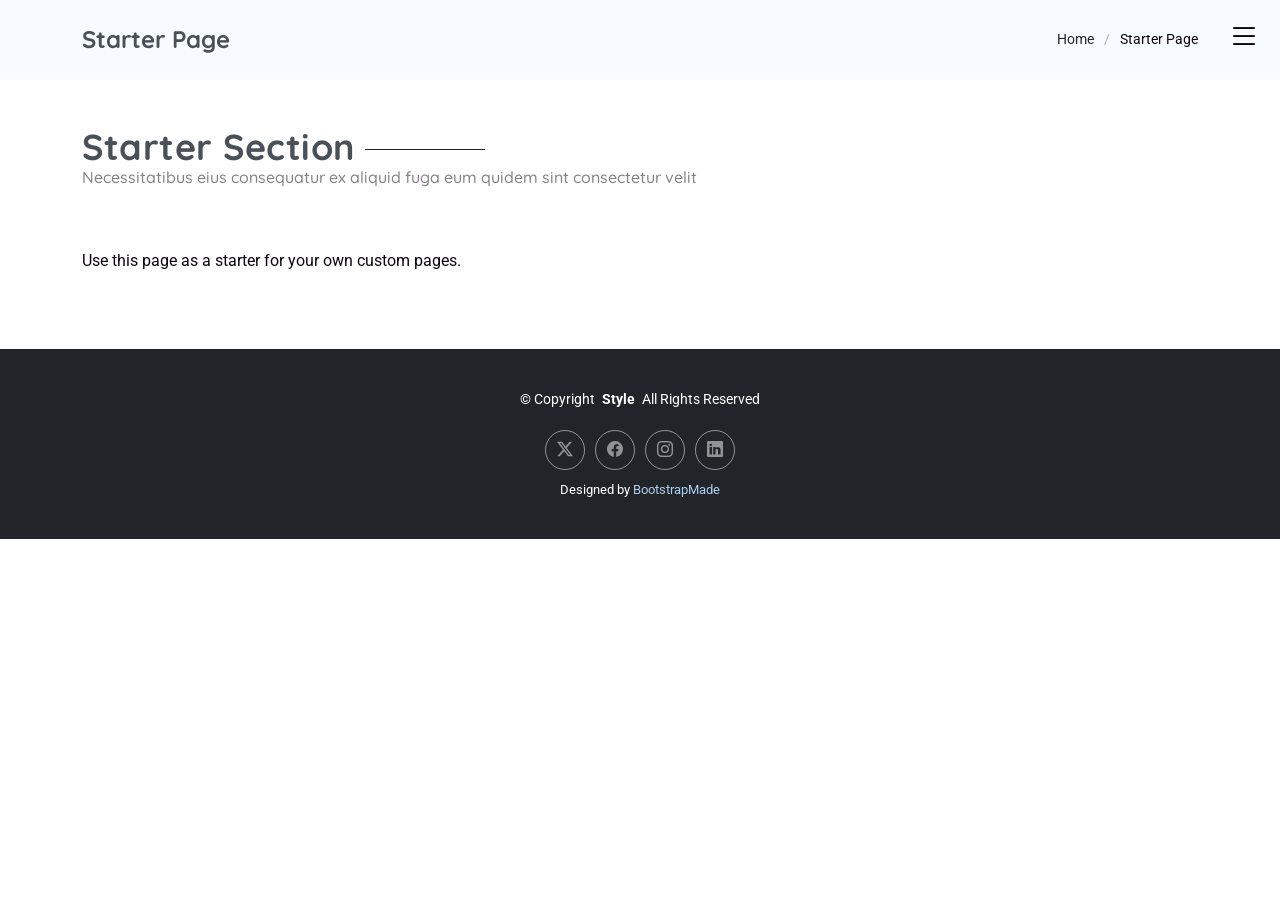
<file: starter-page.html>
<!DOCTYPE html>
<html lang="en">

<head>
  <meta charset="utf-8">
  <meta content="width=device-width, initial-scale=1.0" name="viewport">
  <title>Starter Page - Style Bootstrap Template</title>
  <meta name="description" content="">
  <meta name="keywords" content="">

  <!-- Favicons -->
  <link href="assets/img/favicon.png" rel="icon">
  <link href="assets/img/apple-touch-icon.png" rel="apple-touch-icon">

  <!-- Fonts -->
  <link href="https://fonts.googleapis.com" rel="preconnect">
  <link href="https://fonts.gstatic.com" rel="preconnect" crossorigin>
  <link href="https://fonts.googleapis.com/css2?family=Roboto:ital,wght@0,100;0,300;0,400;0,500;0,700;0,900;1,100;1,300;1,400;1,500;1,700;1,900&family=Open+Sans:ital,wght@0,300;0,400;0,500;0,600;0,700;0,800;1,300;1,400;1,500;1,600;1,700;1,800&family=Quicksand:wght@300;400;500;600;700&display=swap" rel="stylesheet">

  <!-- Vendor CSS Files -->
  <link href="assets/vendor/bootstrap/css/bootstrap.min.css" rel="stylesheet">
  <link href="assets/vendor/bootstrap-icons/bootstrap-icons.css" rel="stylesheet">
  <link href="assets/vendor/aos/aos.css" rel="stylesheet">
  <link href="assets/vendor/glightbox/css/glightbox.min.css" rel="stylesheet">
  <link href="assets/vendor/swiper/swiper-bundle.min.css" rel="stylesheet">

  <!-- Main CSS File -->
  <link href="assets/css/main.css" rel="stylesheet">

  <!-- =======================================================
  * Template Name: Style
  * Template URL: https://bootstrapmade.com/style-bootstrap-portfolio-template/
  * Updated: Jul 02 2025 with Bootstrap v5.3.7
  * Author: BootstrapMade.com
  * License: https://bootstrapmade.com/license/
  ======================================================== -->
</head>

<body class="starter-page-page">

  <header id="header" class="header d-flex align-items-center fixed-top">
    <div class="container-fluid position-relative d-flex align-items-center justify-content-between">

      <a href="index.html" class="logo d-flex align-items-center">
        <!-- Uncomment the line below if you also wish to use an image logo -->
        <!-- <img src="assets/img/logo.webp" alt=""> -->
        <!-- Uncomment the line below if you also wish to use an text logo -->
        <!-- <h1 class="sitename">Style</h1>  -->
      </a>

      <nav id="navmenu" class="navmenu">

        <div class="profile-img">
          <img src="assets/img/profile/profile-square-1.webp" alt="" class="img-fluid rounded-circle">
        </div>

        <a href="index.html" class="logo d-flex align-items-center justify-content-center">
          <!-- Uncomment the line below if you also wish to use an image logo -->
          <!-- <img src="assets/img/logo.webp" alt=""> -->
          <h1 class="sitename">Alex Smith</h1>
        </a>

        <div class="social-links text-center">
          <a href="#" class="twitter"><i class="bi bi-twitter-x"></i></a>
          <a href="#" class="facebook"><i class="bi bi-facebook"></i></a>
          <a href="#" class="instagram"><i class="bi bi-instagram"></i></a>
          <a href="#" class="google-plus"><i class="bi bi-skype"></i></a>
          <a href="#" class="linkedin"><i class="bi bi-linkedin"></i></a>
        </div>

        <ul>
          <li><a href="#hero">Home</a></li>
          <li><a href="#about">About</a></li>
          <li><a href="#resume">Resume</a></li>
          <li><a href="#portfolio">Portfolio</a></li>
          <li><a href="#services">Services</a></li>
          <li class="dropdown"><a href="#"><span>Dropdown</span> <i class="bi bi-chevron-down toggle-dropdown"></i></a>
            <ul>
              <li><a href="#">Dropdown 1</a></li>
              <li class="dropdown"><a href="#"><span>Deep Dropdown</span> <i class="bi bi-chevron-down toggle-dropdown"></i></a>
                <ul>
                  <li><a href="#">Deep Dropdown 1</a></li>
                  <li><a href="#">Deep Dropdown 2</a></li>
                  <li><a href="#">Deep Dropdown 3</a></li>
                  <li><a href="#">Deep Dropdown 4</a></li>
                  <li><a href="#">Deep Dropdown 5</a></li>
                </ul>
              </li>
              <li><a href="#">Dropdown 2</a></li>
              <li><a href="#">Dropdown 3</a></li>
              <li><a href="#">Dropdown 4</a></li>
            </ul>
          </li>
          <li><a href="#contact">Contact</a></li>
        </ul>
        <i class="mobile-nav-toggle d-xl-none bi bi-list"></i>
      </nav>

    </div>
  </header>

  <main class="main">

    <!-- Page Title -->
    <div class="page-title light-background">
      <div class="container d-lg-flex justify-content-between align-items-center">
        <h1 class="mb-2 mb-lg-0">Starter Page</h1>
        <nav class="breadcrumbs">
          <ol>
            <li><a href="index.html">Home</a></li>
            <li class="current">Starter Page</li>
          </ol>
        </nav>
      </div>
    </div><!-- End Page Title -->

    <!-- Starter Section Section -->
    <section id="starter-section" class="starter-section section">

      <!-- Section Title -->
      <div class="container section-title">
        <h2>Starter Section</h2>
        <p>Necessitatibus eius consequatur ex aliquid fuga eum quidem sint consectetur velit</p>
      </div><!-- End Section Title -->

      <div class="container" data-aos="fade-up">
        <p>Use this page as a starter for your own custom pages.</p>
      </div>

    </section><!-- /Starter Section Section -->

  </main>

  <footer id="footer" class="footer dark-background">

    <div class="container">
      <div class="copyright text-center ">
        <p>© <span>Copyright</span> <strong class="px-1 sitename">Style</strong> <span>All Rights Reserved</span></p>
      </div>
      <div class="social-links d-flex justify-content-center">
        <a href=""><i class="bi bi-twitter-x"></i></a>
        <a href=""><i class="bi bi-facebook"></i></a>
        <a href=""><i class="bi bi-instagram"></i></a>
        <a href=""><i class="bi bi-linkedin"></i></a>
      </div>
      <div class="credits">
        <!-- All the links in the footer should remain intact. -->
        <!-- You can delete the links only if you've purchased the pro version. -->
        <!-- Licensing information: https://bootstrapmade.com/license/ -->
        <!-- Purchase the pro version with working PHP/AJAX contact form: [buy-url] -->
        Designed by <a href="https://bootstrapmade.com/">BootstrapMade</a>
      </div>
    </div>

  </footer>

  <!-- Scroll Top -->
  <a href="#" id="scroll-top" class="scroll-top d-flex align-items-center justify-content-center"><i class="bi bi-arrow-up-short"></i></a>

  <!-- Vendor JS Files -->
  <script src="assets/vendor/bootstrap/js/bootstrap.bundle.min.js"></script>
  <script src="assets/vendor/php-email-form/validate.js"></script>
  <script src="assets/vendor/aos/aos.js"></script>
  <script src="assets/vendor/purecounter/purecounter_vanilla.js"></script>
  <script src="assets/vendor/typed.js/typed.umd.js"></script>
  <script src="assets/vendor/waypoints/noframework.waypoints.js"></script>
  <script src="assets/vendor/glightbox/js/glightbox.min.js"></script>
  <script src="assets/vendor/imagesloaded/imagesloaded.pkgd.min.js"></script>
  <script src="assets/vendor/isotope-layout/isotope.pkgd.min.js"></script>
  <script src="assets/vendor/swiper/swiper-bundle.min.js"></script>

  <!-- Main JS File -->
  <script src="assets/js/main.js"></script>

</body>

</html>
</file>
<file: assets/css/main.css>
/**
* Template Name: Style
* Template URL: https://bootstrapmade.com/style-bootstrap-portfolio-template/
* Updated: Jul 02 2025 with Bootstrap v5.3.7
* Author: BootstrapMade.com
* License: https://bootstrapmade.com/license/
*/

@charset "UTF-8";

/*--------------------------------------------------------------
# Font & Color Variables
# Help: https://bootstrapmade.com/color-system/
--------------------------------------------------------------*/
/* Fonts */
:root {
  --default-font: "Roboto",  system-ui, -apple-system, "Segoe UI", Roboto, "Helvetica Neue", Arial, "Noto Sans", "Liberation Sans", sans-serif, "Apple Color Emoji", "Segoe UI Emoji", "Segoe UI Symbol", "Noto Color Emoji";
  --heading-font: "Quicksand",  sans-serif;
  --nav-font: "Open Sans",  sans-serif;
}

/* Global Colors - The following color variables are used throughout the website. Updating them here will change the color scheme of the entire website */
:root { 
  --background-color: #ffffff; /* Background color for the entire website, including individual sections */
  --default-color: #0e0410; /* Default color used for the majority of the text content across the entire website */
  --heading-color: #495057; /* Color for headings, subheadings and title throughout the website */
  --accent-color: #212529; /* Accent color that represents your brand on the website. It's used for buttons, links, and other elements that need to stand out */
  --surface-color: #ffffff; /* The surface color is used as a background of boxed elements within sections, such as cards, icon boxes, or other elements that require a visual separation from the global background. */
  --contrast-color: #ffffff; /* Contrast color for text, ensuring readability against backgrounds of accent, heading, or default colors. */
}

/* Nav Menu Colors - The following color variables are used specifically for the navigation menu. They are separate from the global colors to allow for more customization options */
:root {
  --nav-color: #0e0410;  /* The default color of the main navmenu links */
  --nav-hover-color: #212529; /* Applied to main navmenu links when they are hovered over or active */
  --nav-mobile-background-color: #0e0410; /* Used as the background color for mobile navigation menu */
  --nav-dropdown-background-color: #212529; /* Used as the background color for dropdown items that appear when hovering over primary navigation items */
  --nav-dropdown-color: #acc4e0; /* Used for navigation links of the dropdown items in the navigation menu. */
  --nav-dropdown-hover-color: #ffffff; /* Similar to --nav-hover-color, this color is applied to dropdown navigation links when they are hovered over. */
}

/* Color Presets - These classes override global colors when applied to any section or element, providing reuse of the sam color scheme. */

.light-background {
  --background-color: #f7faff;
  --surface-color: #ffffff;
}

.dark-background {
  --background-color: #212529;
  --default-color: #ffffff;
  --heading-color: #ffffff;
  --accent-color: #afcdf1;
  --surface-color: #2973cc;
  --contrast-color: #ffffff;
}

/* Smooth scroll */
:root {
  scroll-behavior: smooth;
}

/*--------------------------------------------------------------
# General Styling & Shared Classes
--------------------------------------------------------------*/
body {
  color: var(--default-color);
  background-color: var(--background-color);
  font-family: var(--default-font);
}

a {
  color: var(--accent-color);
  text-decoration: none;
  transition: 0.3s;
}

a:hover {
  color: color-mix(in srgb, var(--accent-color), transparent 25%);
  text-decoration: none;
}

h1,
h2,
h3,
h4,
h5,
h6 {
  color: var(--heading-color);
  font-family: var(--heading-font);
}

/* PHP Email Form Messages
------------------------------*/
.php-email-form .error-message {
  display: none;
  background: #df1529;
  color: #ffffff;
  text-align: left;
  padding: 15px;
  margin-bottom: 24px;
  font-weight: 600;
}

.php-email-form .sent-message {
  display: none;
  color: #ffffff;
  background: #059652;
  text-align: center;
  padding: 15px;
  margin-bottom: 24px;
  font-weight: 600;
}

.php-email-form .loading {
  display: none;
  background: var(--surface-color);
  text-align: center;
  padding: 15px;
  margin-bottom: 24px;
}

.php-email-form .loading:before {
  content: "";
  display: inline-block;
  border-radius: 50%;
  width: 24px;
  height: 24px;
  margin: 0 10px -6px 0;
  border: 3px solid var(--accent-color);
  border-top-color: var(--surface-color);
  animation: php-email-form-loading 1s linear infinite;
}

@keyframes php-email-form-loading {
  0% {
    transform: rotate(0deg);
  }

  100% {
    transform: rotate(360deg);
  }
}

/*--------------------------------------------------------------
# Global Header
--------------------------------------------------------------*/
.header {
  --background-color: rgba(255, 255, 255, 0);
  color: var(--default-color);
  background-color: var(--background-color);
  padding: 15px 0;
  transition: all 0.5s;
  z-index: 997;
}

.header .logo {
  line-height: 1;
}

.header .logo img {
  max-height: 32px;
  margin-right: 8px;
}

.header .logo h1 {
  font-size: 30px;
  margin: 0;
  font-weight: 700;
  color: var(--heading-color);
}

/*--------------------------------------------------------------
# Navigation Menu
--------------------------------------------------------------*/
/* Navmenu */
.mobile-nav-toggle {
  color: var(--nav-color);
  position: fixed;
  top: 20px;
  right: 20px;
  font-size: 32px;
  line-height: 0;
  cursor: pointer;
  display: block !important;
  z-index: 998;
  transition: 0.3s;
}

.mobile-nav-toggle:hover {
  color: var(--nav-hover-color);
}

.navmenu {
  position: fixed;
  top: 0;
  bottom: 0;
  right: -300px;
  z-index: 997;
  transition: 0.3s;
  width: 300px;
  overflow: hidden;
}

.navmenu .profile-img img {
  margin: 15px auto;
  display: block;
  width: 160px;
  border: 8px solid color-mix(in srgb, var(--contrast-color), transparent 85%);
}

.navmenu .logo {
  line-height: 1;
  margin-bottom: 15px;
}

.navmenu .logo img {
  max-height: 32px;
  margin-right: 8px;
}

.navmenu .logo h1 {
  font-size: 24px;
  margin: 0;
  font-weight: 700;
  color: var(--contrast-color);
}

.navmenu .social-links {
  margin: 0 0 20px 0;
}

.navmenu .social-links a {
  font-size: 16px;
  display: inline-flex;
  align-items: center;
  justify-content: center;
  padding: 0;
  background: color-mix(in srgb, var(--contrast-color), transparent 90%);
  color: var(--contrast-color);
  margin: 0 2px;
  border-radius: 50%;
  width: 40px;
  height: 40px;
  transition: 0.3s;
}

.navmenu .social-links a i {
  margin: 0;
}

.navmenu .social-links a:hover {
  color: var(--contrast-color);
  background: var(--accent-color);
}

.navmenu ul {
  display: block;
  list-style: none;
  padding: 10px 0;
  margin: 0;
  overflow-y: auto;
  transition: 0.3s;
  z-index: 998;
}

.navmenu a,
.navmenu a:focus {
  color: var(--nav-dropdown-color);
  padding: 10px 20px;
  font-family: var(--nav-font);
  font-size: 17px;
  font-weight: 500;
  display: flex;
  align-items: center;
  justify-content: space-between;
  white-space: nowrap;
  transition: 0.3s;
}

.navmenu a i,
.navmenu a:focus i {
  font-size: 12px;
  line-height: 0;
  margin-left: 5px;
  width: 30px;
  height: 30px;
  display: flex;
  align-items: center;
  justify-content: center;
  border-radius: 50%;
  transition: 0.3s;
  background-color: color-mix(in srgb, var(--accent-color), transparent 90%);
}

.navmenu a i:hover,
.navmenu a:focus i:hover {
  background-color: var(--accent-color);
  color: var(--contrast-color);
}

.navmenu a:hover,
.navmenu .active,
.navmenu .active:focus {
  color: var(--nav-dropdown-hover-color);
}

.navmenu .active i,
.navmenu .active:focus i {
  background-color: var(--accent-color);
  color: var(--contrast-color);
  transform: rotate(180deg);
}

.navmenu .dropdown ul {
  position: static;
  display: none;
  z-index: 99;
  padding: 10px 0;
  margin: 10px 20px;
  box-shadow: none;
  transition: all 0.5s ease-in-out;
}

.navmenu .dropdown>.dropdown-active {
  display: block;
  background-color: var(--nav-dropdown-background-color);
  border: 1px solid color-mix(in srgb, var(--nav-dropdown-color), transparent 90%);
}

.mobile-nav-active {
  overflow: hidden;
}

.mobile-nav-active .mobile-nav-toggle {
  right: 310px;
  font-size: 36px;
}

.mobile-nav-active .navmenu {
  position: fixed;
  overflow: hidden;
  top: 0;
  bottom: 0;
  right: 0;
  background-color: var(--nav-mobile-background-color);
  transition: 0.3s;
}

/*--------------------------------------------------------------
# Global Footer
--------------------------------------------------------------*/
.footer {
  color: var(--default-color);
  background-color: var(--background-color);
  font-size: 14px;
  padding: 40px 0;
  position: relative;
}

.footer .copyright p {
  margin-bottom: 0;
}

.footer .social-links {
  margin-top: 20px;
}

.footer .social-links a {
  display: flex;
  align-items: center;
  justify-content: center;
  width: 40px;
  height: 40px;
  border-radius: 50%;
  border: 1px solid color-mix(in srgb, var(--default-color), transparent 50%);
  font-size: 16px;
  color: color-mix(in srgb, var(--default-color), transparent 50%);
  margin: 0 5px;
  transition: 0.3s;
}

.footer .social-links a:hover {
  color: var(--accent-color);
  border-color: var(--accent-color);
}

.footer .credits {
  margin-top: 10px;
  font-size: 13px;
  text-align: center;
}

/*--------------------------------------------------------------
# Scroll Top Button
--------------------------------------------------------------*/
.scroll-top {
  position: fixed;
  visibility: hidden;
  opacity: 0;
  right: 15px;
  bottom: -15px;
  z-index: 99999;
  background-color: var(--accent-color);
  width: 44px;
  height: 44px;
  border-radius: 50px;
  transition: all 0.4s;
}

.scroll-top i {
  font-size: 24px;
  color: var(--contrast-color);
  line-height: 0;
}

.scroll-top:hover {
  background-color: color-mix(in srgb, var(--accent-color), transparent 20%);
  color: var(--contrast-color);
}

.scroll-top.active {
  visibility: visible;
  opacity: 1;
  bottom: 15px;
}

/*--------------------------------------------------------------
# Disable aos animation delay on mobile devices
--------------------------------------------------------------*/
@media screen and (max-width: 768px) {
  [data-aos-delay] {
    transition-delay: 0 !important;
  }
}

/*--------------------------------------------------------------
# Global Page Titles & Breadcrumbs
--------------------------------------------------------------*/
.page-title {
  color: var(--default-color);
  background-color: var(--background-color);
  padding: 25px 0;
  position: relative;
}

.page-title h1 {
  font-size: 24px;
  font-weight: 700;
}

.page-title .breadcrumbs ol {
  display: flex;
  flex-wrap: wrap;
  list-style: none;
  padding: 0;
  margin: 0;
  font-size: 14px;
  font-weight: 400;
}

.page-title .breadcrumbs ol li+li {
  padding-left: 10px;
}

.page-title .breadcrumbs ol li+li::before {
  content: "/";
  display: inline-block;
  padding-right: 10px;
  color: color-mix(in srgb, var(--default-color), transparent 70%);
}

/*--------------------------------------------------------------
# Global Sections
--------------------------------------------------------------*/
section,
.section {
  color: var(--default-color);
  background-color: var(--background-color);
  padding: 60px 0;
  overflow: clip;
}

/*--------------------------------------------------------------
# Global Section Titles
--------------------------------------------------------------*/
.section-title {
  padding-bottom: 60px;
  position: relative;
}

.section-title h2 {
  font-size: 36px;
  font-weight: 700;
  padding: 0;
  line-height: 1px;
  margin: 0;
  letter-spacing: 0.5px;
  position: relative;
}

.section-title h2::after {
  content: "";
  width: 120px;
  height: 1px;
  display: inline-block;
  background: var(--accent-color);
  margin: 10px 10px;
}

.section-title p {
  color: color-mix(in srgb, var(--default-color), transparent 50%);
  margin: 5px 0 0 0;
  font-size: 16px;
  font-weight: 500;
  font-family: var(--heading-font);
}

/*--------------------------------------------------------------
# Hero Section
--------------------------------------------------------------*/
.hero {
  padding: 120px 0;
  position: relative;
  overflow: hidden;
  min-height: 100vh;
  display: flex;
  align-items: center;
}

.hero::before {
  content: "";
  position: absolute;
  top: 0;
  left: 0;
  right: 0;
  bottom: 0;
  background: url("../img/bg/abstract-bg-1.webp") no-repeat center center;
  background-size: cover;
  opacity: 0.08;
  z-index: 1;
}

.hero .container {
  position: relative;
  z-index: 2;
}

@media (max-width: 991px) {
  .hero .hero-content {
    padding: 60px 30px;
    text-align: center;
  }
}

@media (max-width: 576px) {
  .hero .hero-content {
    padding: 40px 20px;
  }
}

.hero .content-wrapper {
  max-width: 600px;
}

.hero .hero-title {
  font-size: 3.5rem;
  font-weight: 700;
  margin-bottom: 1.5rem;
  line-height: 1.2;
}

@media (max-width: 768px) {
  .hero .hero-title {
    font-size: 2.8rem;
  }
}

@media (max-width: 576px) {
  .hero .hero-title {
    font-size: 2.2rem;
  }
}

.hero .hero-title .typed {
  color: var(--accent-color);
  position: relative;
}

.hero .lead {
  font-size: 1.2rem;
  color: color-mix(in srgb, var(--default-color), transparent 20%);
  margin-bottom: 3rem;
  line-height: 1.6;
}

@media (max-width: 768px) {
  .hero .lead {
    font-size: 1.1rem;
    margin-bottom: 2rem;
  }
}

.hero .hero-stats {
  display: flex;
  gap: 2rem;
  margin-bottom: 3rem;
}

@media (max-width: 768px) {
  .hero .hero-stats {
    justify-content: center;
    gap: 1.5rem;
    margin-bottom: 2rem;
  }
}

@media (max-width: 576px) {
  .hero .hero-stats {
    flex-direction: column;
    gap: 1rem;
  }
}

.hero .hero-stats .stat-item {
  display: flex;
  flex-direction: column;
  align-items: center;
}

.hero .hero-stats .stat-item .purecounter {
  font-size: 2rem;
  font-weight: 700;
  color: var(--accent-color);
  line-height: 1;
}

.hero .hero-stats .stat-item .stat-label {
  font-size: 0.9rem;
  color: color-mix(in srgb, var(--default-color), transparent 40%);
  margin-top: 0.25rem;
}

.hero .hero-actions {
  display: flex;
  gap: 1rem;
  margin-bottom: 3rem;
}

@media (max-width: 768px) {
  .hero .hero-actions {
    justify-content: center;
    margin-bottom: 2rem;
  }
}

@media (max-width: 576px) {
  .hero .hero-actions {
    flex-direction: column;
    align-items: center;
  }
}

.hero .hero-actions .btn {
  padding: 12px 30px;
  font-weight: 600;
  border-radius: 50px;
  text-decoration: none;
  transition: all 0.3s ease;
}

.hero .hero-actions .btn.btn-primary {
  background-color: var(--accent-color);
  color: var(--contrast-color);
  border: 2px solid var(--accent-color);
}

.hero .hero-actions .btn.btn-primary:hover {
  background-color: transparent;
  color: var(--accent-color);
}

.hero .hero-actions .btn.btn-outline {
  background-color: transparent;
  color: var(--default-color);
  border: 2px solid color-mix(in srgb, var(--default-color), transparent 70%);
}

.hero .hero-actions .btn.btn-outline:hover {
  background-color: var(--accent-color);
  color: var(--contrast-color);
  border-color: var(--accent-color);
}

.hero .social-links {
  display: flex;
  gap: 1rem;
}

@media (max-width: 768px) {
  .hero .social-links {
    justify-content: center;
  }
}

.hero .social-links a {
  width: 45px;
  height: 45px;
  display: flex;
  align-items: center;
  justify-content: center;
  border-radius: 50%;
  background-color: var(--surface-color);
  color: var(--default-color);
  text-decoration: none;
  transition: all 0.3s ease;
  box-shadow: 0 2px 10px color-mix(in srgb, var(--default-color), transparent 90%);
}

.hero .social-links a:hover {
  background-color: var(--accent-color);
  color: var(--contrast-color);
  transform: translateY(-3px);
}

.hero .social-links a i {
  font-size: 1.2rem;
}

.hero .hero-image {
  position: relative;
  display: flex;
  align-items: center;
  justify-content: center;
  padding: 60px 30px;
}

@media (max-width: 991px) {
  .hero .hero-image {
    min-height: auto;
    padding: 40px 30px;
  }
}

.hero .image-container {
  position: relative;
  max-width: 500px;
  width: 100%;
}

.hero .hero-main-image {
  border-radius: 20px;
  box-shadow: 0 20px 60px color-mix(in srgb, var(--default-color), transparent 85%);
  position: relative;
  z-index: 2;
}

.hero .image-overlay {
  position: absolute;
  top: 20px;
  left: 20px;
  right: -20px;
  bottom: -20px;
  background: linear-gradient(45deg, var(--accent-color), color-mix(in srgb, var(--accent-color), transparent 30%));
  border-radius: 20px;
  z-index: 1;
}

.hero .floating-elements {
  position: absolute;
  top: 0;
  left: 0;
  right: 0;
  bottom: 0;
  z-index: 3;
}

.hero .floating-card {
  position: absolute;
  background-color: var(--surface-color);
  padding: 15px 20px;
  border-radius: 15px;
  box-shadow: 0 10px 30px color-mix(in srgb, var(--default-color), transparent 90%);
  display: flex;
  align-items: center;
  gap: 10px;
  white-space: nowrap;
  animation: float 6s ease-in-out infinite;
}

@media (max-width: 768px) {
  .hero .floating-card {
    padding: 10px 15px;
    font-size: 0.9rem;
  }
}

.hero .floating-card i {
  font-size: 1.5rem;
  color: var(--accent-color);
}

@media (max-width: 768px) {
  .hero .floating-card i {
    font-size: 1.2rem;
  }
}

.hero .floating-card span {
  font-weight: 600;
  color: var(--default-color);
}

.hero .floating-card.card-1 {
  top: 10%;
  left: -10%;
  animation-delay: 0s;
}

@media (max-width: 768px) {
  .hero .floating-card.card-1 {
    top: 5%;
    left: -5%;
  }
}

.hero .floating-card.card-2 {
  top: 60%;
  right: -15%;
  animation-delay: 2s;
}

@media (max-width: 768px) {
  .hero .floating-card.card-2 {
    top: 70%;
    right: -10%;
  }
}

.hero .floating-card.card-3 {
  bottom: 15%;
  left: -5%;
  animation-delay: 4s;
}

@media (max-width: 768px) {
  .hero .floating-card.card-3 {
    bottom: 10%;
    left: 0%;
  }
}

@keyframes float {

  0%,
  100% {
    transform: translateY(0px);
  }

  50% {
    transform: translateY(-20px);
  }
}

/*--------------------------------------------------------------
# About Section
--------------------------------------------------------------*/
.about .profile-image-wrapper {
  position: relative;
}

.about .profile-image-wrapper .profile-image {
  position: relative;
  width: 280px;
  height: 280px;
  margin: 0 auto 40px;
  border-radius: 50%;
  overflow: hidden;
  border: 5px solid var(--accent-color);
  box-shadow: 0 10px 30px color-mix(in srgb, var(--accent-color), transparent 80%);
}

.about .profile-image-wrapper .profile-image img {
  width: 100%;
  height: 100%;
  object-fit: cover;
}

@media (max-width: 768px) {
  .about .profile-image-wrapper .profile-image {
    width: 200px;
    height: 200px;
  }
}

.about .profile-image-wrapper .signature-section {
  text-align: center;
}

.about .profile-image-wrapper .signature-section .signature {
  max-width: 200px;
  height: auto;
  margin-bottom: 15px;
  opacity: 0.8;
}

.about .profile-image-wrapper .signature-section .quote {
  font-style: italic;
  color: color-mix(in srgb, var(--default-color), transparent 30%);
  font-size: 14px;
  margin: 0;
  max-width: 250px;
  margin: 0 auto;
}

.about .about-content .intro {
  margin-bottom: 40px;
}

.about .about-content .intro h2 {
  font-size: 2.5rem;
  margin-bottom: 20px;
  font-weight: 700;
}

@media (max-width: 768px) {
  .about .about-content .intro h2 {
    font-size: 2rem;
    text-align: center;
  }
}

.about .about-content .intro p {
  font-size: 16px;
  line-height: 1.7;
  color: color-mix(in srgb, var(--default-color), transparent 20%);
}

@media (max-width: 768px) {
  .about .about-content .intro p {
    text-align: center;
  }
}

.about .about-content .skills-grid {
  display: grid;
  grid-template-columns: repeat(auto-fit, minmax(200px, 1fr));
  gap: 20px;
  margin-bottom: 40px;
}

.about .about-content .skills-grid .skill-item {
  text-align: center;
  padding: 20px;
  border-radius: 10px;
  background: color-mix(in srgb, var(--accent-color), transparent 94%);
  border: 1px solid color-mix(in srgb, var(--accent-color), transparent 85%);
  transition: all 0.3s ease;
}

.about .about-content .skills-grid .skill-item:hover {
  transform: translateY(-5px);
  box-shadow: 0 10px 25px color-mix(in srgb, var(--accent-color), transparent 85%);
}

.about .about-content .skills-grid .skill-item .skill-icon {
  width: 60px;
  height: 60px;
  margin: 0 auto 15px;
  display: flex;
  align-items: center;
  justify-content: center;
  background: var(--accent-color);
  border-radius: 50%;
  color: var(--contrast-color);
  font-size: 24px;
}

.about .about-content .skills-grid .skill-item h4 {
  font-size: 18px;
  margin-bottom: 10px;
  color: var(--heading-color);
}

.about .about-content .skills-grid .skill-item p {
  font-size: 14px;
  color: color-mix(in srgb, var(--default-color), transparent 30%);
  margin: 0;
}

.about .about-content .journey-timeline {
  margin-bottom: 40px;
}

.about .about-content .journey-timeline .timeline-item {
  display: flex;
  align-items: center;
  margin-bottom: 20px;
  padding: 15px;
  border-left: 3px solid var(--accent-color);
  background: color-mix(in srgb, var(--surface-color), transparent 30%);
  border-radius: 0 8px 8px 0;
  transition: all 0.3s ease;
}

.about .about-content .journey-timeline .timeline-item:hover {
  background: color-mix(in srgb, var(--accent-color), transparent 95%);
  border-left-color: color-mix(in srgb, var(--accent-color), transparent 10%);
}

.about .about-content .journey-timeline .timeline-item:last-child {
  margin-bottom: 0;
}

.about .about-content .journey-timeline .timeline-item .year {
  font-weight: 700;
  color: var(--accent-color);
  font-size: 18px;
  min-width: 80px;
  margin-right: 20px;
}

.about .about-content .journey-timeline .timeline-item .description {
  color: color-mix(in srgb, var(--default-color), transparent 20%);
  font-size: 15px;
  line-height: 1.5;
}

@media (max-width: 576px) {
  .about .about-content .journey-timeline .timeline-item {
    flex-direction: column;
    align-items: flex-start;
  }

  .about .about-content .journey-timeline .timeline-item .year {
    margin-right: 0;
    margin-bottom: 8px;
  }
}

.about .about-content .cta-section .fun-fact {
  display: flex;
  align-items: center;
  justify-content: center;
  margin-bottom: 30px;
  padding: 15px 25px;
  background: color-mix(in srgb, var(--accent-color), transparent 94%);
  border-radius: 50px;
  border: 1px solid color-mix(in srgb, var(--accent-color), transparent 85%);
}

.about .about-content .cta-section .fun-fact .emoji {
  font-size: 20px;
  margin-right: 10px;
}

.about .about-content .cta-section .fun-fact .text {
  color: color-mix(in srgb, var(--default-color), transparent 20%);
  font-size: 14px;
  font-weight: 500;
}

@media (max-width: 768px) {
  .about .about-content .cta-section .fun-fact {
    justify-content: center;
    text-align: center;
  }
}

.about .about-content .cta-section .action-buttons {
  display: flex;
  gap: 15px;
  justify-content: center;
}

@media (max-width: 576px) {
  .about .about-content .cta-section .action-buttons {
    flex-direction: column;
    align-items: center;
  }
}

.about .about-content .cta-section .action-buttons .btn {
  padding: 12px 30px;
  font-weight: 600;
  border-radius: 50px;
  text-decoration: none;
  transition: all 0.3s ease;
  font-size: 15px;
}

.about .about-content .cta-section .action-buttons .btn.btn-primary {
  background: var(--accent-color);
  color: var(--contrast-color);
  border: 2px solid var(--accent-color);
}

.about .about-content .cta-section .action-buttons .btn.btn-primary:hover {
  background: color-mix(in srgb, var(--accent-color), black 10%);
  border-color: color-mix(in srgb, var(--accent-color), black 10%);
  transform: translateY(-2px);
}

.about .about-content .cta-section .action-buttons .btn.btn-outline {
  background: transparent;
  color: var(--accent-color);
  border: 2px solid var(--accent-color);
}

.about .about-content .cta-section .action-buttons .btn.btn-outline:hover {
  background: var(--accent-color);
  color: var(--contrast-color);
  transform: translateY(-2px);
}

@media (max-width: 992px) {
  .about .profile-image-wrapper {
    margin-bottom: 40px;
  }
}

/*--------------------------------------------------------------
# Skills Section
--------------------------------------------------------------*/
.skills .skills-grid .skill-card {
  background: linear-gradient(135deg, var(--surface-color) 0%, color-mix(in srgb, var(--surface-color), var(--accent-color) 5%) 100%);
  border-radius: 15px;
  padding: 30px;
  height: 100%;
  position: relative;
  overflow: hidden;
  border: 1px solid color-mix(in srgb, var(--accent-color), transparent 85%);
  transition: all 0.3s ease;
}

.skills .skills-grid .skill-card:before {
  content: "";
  position: absolute;
  top: 0;
  left: 0;
  width: 100%;
  height: 3px;
  background: linear-gradient(90deg, var(--accent-color), color-mix(in srgb, var(--accent-color), var(--heading-color) 30%));
}

.skills .skills-grid .skill-card:hover {
  transform: translateY(-10px);
  box-shadow: 0 20px 40px color-mix(in srgb, var(--accent-color), transparent 80%);
  border-color: color-mix(in srgb, var(--accent-color), transparent 60%);
}

.skills .skills-grid .skill-card .skill-header {
  display: flex;
  align-items: center;
  margin-bottom: 25px;
  gap: 15px;
}

.skills .skills-grid .skill-card .skill-header i {
  font-size: 28px;
  color: var(--accent-color);
  width: 50px;
  height: 50px;
  display: flex;
  align-items: center;
  justify-content: center;
  background: color-mix(in srgb, var(--accent-color), transparent 90%);
  border-radius: 12px;
}

.skills .skills-grid .skill-card .skill-header h3 {
  font-size: 20px;
  margin: 0;
  color: var(--heading-color);
}

.skills .skills-grid .skill-card .skill-item {
  margin-bottom: 20px;
}

.skills .skills-grid .skill-card .skill-item:last-child {
  margin-bottom: 0;
}

.skills .skills-grid .skill-card .skill-item .skill-info {
  display: flex;
  justify-content: space-between;
  align-items: center;
  margin-bottom: 8px;
}

.skills .skills-grid .skill-card .skill-item .skill-info .skill-name {
  font-weight: 600;
  color: var(--heading-color);
  font-size: 15px;
}

.skills .skills-grid .skill-card .skill-item .skill-info .skill-percentage {
  font-size: 14px;
  font-weight: 700;
  color: var(--accent-color);
}

.skills .skills-grid .skill-card .skill-item .skill-bar {
  height: 6px;
  background: color-mix(in srgb, var(--default-color), transparent 92%);
  border-radius: 10px;
  overflow: hidden;
  position: relative;
}

.skills .skills-grid .skill-card .skill-item .skill-bar .progress-bar {
  height: 100%;
  background: linear-gradient(45deg, var(--accent-color), color-mix(in srgb, var(--accent-color), var(--heading-color) 20%));
  border-radius: 10px;
  width: 0;
  transition: width 1.8s cubic-bezier(0.4, 0, 0.2, 1);
  position: relative;
}

.skills .skills-grid .skill-card .skill-item .skill-bar .progress-bar:after {
  content: "";
  position: absolute;
  top: 0;
  left: 0;
  right: 0;
  bottom: 0;
  background: linear-gradient(90deg, transparent, rgba(255, 255, 255, 0.3), transparent);
  animation: shimmer 2s infinite;
}

.skills .skills-summary {
  background: var(--surface-color);
  padding: 40px 30px;
  border-radius: 15px;
  height: fit-content;
  position: sticky;
  top: 20px;
  box-shadow: 0 10px 30px color-mix(in srgb, var(--default-color), transparent 90%);
}

.skills .skills-summary h3 {
  color: var(--heading-color);
  margin-bottom: 20px;
  font-size: 24px;
}

.skills .skills-summary p {
  color: color-mix(in srgb, var(--default-color), transparent 20%);
  margin-bottom: 30px;
  line-height: 1.6;
}

.skills .skills-summary .summary-stats {
  margin-bottom: 30px;
}

.skills .skills-summary .summary-stats .stat-item {
  display: flex;
  align-items: center;
  margin-bottom: 20px;
  gap: 15px;
}

.skills .skills-summary .summary-stats .stat-item:last-child {
  margin-bottom: 0;
}

.skills .skills-summary .summary-stats .stat-item .stat-circle {
  width: 50px;
  height: 50px;
  border-radius: 50%;
  background: linear-gradient(135deg, var(--accent-color), color-mix(in srgb, var(--accent-color), var(--heading-color) 30%));
  display: flex;
  align-items: center;
  justify-content: center;
  flex-shrink: 0;
}

.skills .skills-summary .summary-stats .stat-item .stat-circle i {
  color: var(--contrast-color);
  font-size: 20px;
}

.skills .skills-summary .summary-stats .stat-item .stat-info .stat-number {
  display: block;
  font-size: 24px;
  font-weight: 700;
  color: var(--heading-color);
  line-height: 1;
}

.skills .skills-summary .summary-stats .stat-item .stat-info .stat-label {
  font-size: 14px;
  color: color-mix(in srgb, var(--default-color), transparent 30%);
}

.skills .skills-summary .skills-badges h4 {
  color: var(--heading-color);
  margin-bottom: 15px;
  font-size: 18px;
}

.skills .skills-summary .skills-badges .badge-list {
  display: flex;
  flex-wrap: wrap;
  gap: 10px;
}

.skills .skills-summary .skills-badges .badge-list .skill-badge {
  background: linear-gradient(45deg, var(--accent-color), color-mix(in srgb, var(--accent-color), var(--heading-color) 20%));
  color: var(--contrast-color);
  padding: 8px 16px;
  border-radius: 20px;
  font-size: 12px;
  font-weight: 600;
  text-transform: uppercase;
  letter-spacing: 0.5px;
}

@keyframes shimmer {
  0% {
    transform: translateX(-100%);
  }

  100% {
    transform: translateX(100%);
  }
}

@media (max-width: 991px) {
  .skills .skills-summary {
    margin-top: 30px;
    position: relative;
    top: auto;
  }
}

@media (max-width: 767px) {
  .skills .skills-grid .skill-card {
    padding: 25px 20px;
  }

  .skills .skills-grid .skill-card .skill-header {
    flex-direction: column;
    text-align: center;
    gap: 10px;
  }

  .skills .skills-grid .skill-card .skill-header h3 {
    font-size: 18px;
  }

  .skills .skills-summary {
    padding: 30px 20px;
  }

  .skills .skills-summary .summary-stats .stat-item .stat-circle {
    width: 45px;
    height: 45px;
  }

  .skills .skills-summary .summary-stats .stat-item .stat-circle i {
    font-size: 18px;
  }

  .skills .skills-summary .summary-stats .stat-item .stat-info .stat-number {
    font-size: 20px;
  }
}

/*--------------------------------------------------------------
# Resume Section
--------------------------------------------------------------*/
.resume .section-header {
  margin-bottom: 2.5rem;
}

.resume .section-header h2 {
  font-size: 1.8rem;
  font-weight: 700;
  margin-bottom: 1rem;
  display: flex;
  align-items: center;
  gap: 0.75rem;
}

.resume .section-header h2 i {
  color: var(--accent-color);
  font-size: 1.5rem;
}

.resume .section-header .section-subtitle {
  color: color-mix(in srgb, var(--default-color), transparent 30%);
  font-size: 1rem;
  line-height: 1.6;
}

.resume .experience-section {
  padding-right: 1.5rem;
}

.resume .experience-section .experience-cards .experience-card {
  background: var(--surface-color);
  border: 1px solid color-mix(in srgb, var(--default-color), transparent 90%);
  border-radius: 12px;
  padding: 1.8rem;
  margin-bottom: 1.5rem;
  transition: all 0.3s ease;
  position: relative;
  overflow: hidden;
}

.resume .experience-section .experience-cards .experience-card::before {
  content: "";
  position: absolute;
  top: 0;
  left: 0;
  width: 4px;
  height: 100%;
  background: linear-gradient(135deg, var(--accent-color), color-mix(in srgb, var(--accent-color), transparent 30%));
}

.resume .experience-section .experience-cards .experience-card:hover {
  box-shadow: 0 8px 30px color-mix(in srgb, var(--default-color), transparent 85%);
  transform: translateY(-5px);
}

.resume .experience-section .experience-cards .experience-card .card-header {
  display: flex;
  justify-content: space-between;
  align-items: flex-start;
  margin-bottom: 1rem;
}

.resume .experience-section .experience-cards .experience-card .card-header .role-info h3 {
  color: var(--heading-color);
  font-size: 1.25rem;
  font-weight: 600;
  margin-bottom: 0.25rem;
}

.resume .experience-section .experience-cards .experience-card .card-header .role-info h4 {
  color: var(--accent-color);
  font-size: 1rem;
  font-weight: 500;
  margin: 0;
}

.resume .experience-section .experience-cards .experience-card .card-header .duration {
  background: color-mix(in srgb, var(--accent-color), transparent 90%);
  color: var(--accent-color);
  padding: 0.4rem 0.8rem;
  border-radius: 20px;
  font-size: 0.85rem;
  font-weight: 500;
  white-space: nowrap;
}

.resume .experience-section .experience-cards .experience-card .card-body p {
  color: color-mix(in srgb, var(--default-color), transparent 25%);
  margin-bottom: 1rem;
  line-height: 1.6;
}

.resume .experience-section .experience-cards .experience-card .card-body .achievements {
  margin: 0;
  padding-left: 0;
  list-style: none;
}

.resume .experience-section .experience-cards .experience-card .card-body .achievements li {
  position: relative;
  padding-left: 1.5rem;
  margin-bottom: 0.5rem;
  color: color-mix(in srgb, var(--default-color), transparent 15%);
  font-size: 0.9rem;
}

.resume .experience-section .experience-cards .experience-card .card-body .achievements li::before {
  content: "✓";
  position: absolute;
  left: 0;
  top: 0;
  color: var(--accent-color);
  font-weight: bold;
}

.resume .experience-section .experience-cards .experience-card .card-body .achievements li:last-child {
  margin-bottom: 0;
}

.resume .education-section {
  padding-left: 1.5rem;
}

.resume .education-section .education-timeline {
  position: relative;
}

.resume .education-section .education-timeline .timeline-track {
  position: absolute;
  left: 1rem;
  top: 2rem;
  bottom: 2rem;
  width: 2px;
  background: linear-gradient(to bottom, var(--accent-color), color-mix(in srgb, var(--accent-color), transparent 70%));
}

.resume .education-section .education-timeline .education-item {
  position: relative;
  padding-left: 3rem;
  margin-bottom: 2.5rem;
}

.resume .education-section .education-timeline .education-item:last-child {
  margin-bottom: 0;
}

.resume .education-section .education-timeline .education-item .timeline-marker {
  position: absolute;
  left: 0.5rem;
  top: 1.5rem;
  width: 1rem;
  height: 1rem;
  background: var(--accent-color);
  border: 3px solid var(--surface-color);
  border-radius: 50%;
  box-shadow: 0 0 0 4px color-mix(in srgb, var(--accent-color), transparent 85%);
}

.resume .education-section .education-timeline .education-item .education-content {
  background: var(--surface-color);
  border: 1px solid color-mix(in srgb, var(--default-color), transparent 90%);
  border-radius: 8px;
  padding: 1.5rem;
  transition: all 0.3s ease;
}

.resume .education-section .education-timeline .education-item .education-content:hover {
  box-shadow: 0 5px 20px color-mix(in srgb, var(--default-color), transparent 90%);
}

.resume .education-section .education-timeline .education-item .education-content .degree-header {
  display: flex;
  justify-content: space-between;
  align-items: flex-start;
  margin-bottom: 0.5rem;
}

.resume .education-section .education-timeline .education-item .education-content .degree-header h3 {
  color: var(--heading-color);
  font-size: 1.1rem;
  font-weight: 600;
  margin: 0;
  line-height: 1.3;
}

.resume .education-section .education-timeline .education-item .education-content .degree-header .year {
  background: var(--accent-color);
  color: var(--contrast-color);
  padding: 0.3rem 0.7rem;
  border-radius: 15px;
  font-size: 0.8rem;
  font-weight: 500;
  white-space: nowrap;
}

.resume .education-section .education-timeline .education-item .education-content .institution {
  color: color-mix(in srgb, var(--accent-color), transparent 20%);
  font-size: 1rem;
  font-weight: 500;
  margin-bottom: 0.8rem;
}

.resume .education-section .education-timeline .education-item .education-content p {
  color: color-mix(in srgb, var(--default-color), transparent 30%);
  margin: 0;
  font-size: 0.9rem;
  line-height: 1.5;
}

@media (max-width: 992px) {

  .resume .experience-section,
  .resume .education-section {
    padding-left: 0;
    padding-right: 0;
    margin-bottom: 3rem;
  }

  .resume .section-header h2 {
    font-size: 1.6rem;
  }

  .resume .experience-cards .experience-card .card-header {
    flex-direction: column;
    gap: 0.8rem;
  }

  .resume .experience-cards .experience-card .card-header .duration {
    align-self: flex-start;
  }

  .resume .education-timeline .education-item .education-content .degree-header {
    flex-direction: column;
    gap: 0.5rem;
  }

  .resume .education-timeline .education-item .education-content .degree-header .year {
    align-self: flex-start;
  }
}

@media (max-width: 576px) {
  .resume .section-header h2 {
    font-size: 1.4rem;
  }

  .resume .section-header h2 i {
    font-size: 1.2rem;
  }

  .resume .experience-cards .experience-card {
    padding: 1.3rem;
  }

  .resume .education-timeline .timeline-track {
    left: 0.5rem;
  }

  .resume .education-timeline .education-item {
    padding-left: 2rem;
  }

  .resume .education-timeline .education-item .timeline-marker {
    left: 0;
  }
}

/*--------------------------------------------------------------
# Services Section
--------------------------------------------------------------*/
.services .service-item {
  height: 100%;
  padding: 2rem;
  background-color: var(--surface-color);
  border-radius: 12px;
  box-shadow: 0 5px 25px -5px rgba(0, 0, 0, 0.05);
  transition: all 0.3s ease-in-out;
  position: relative;
  overflow: hidden;
}

.services .service-item::before {
  content: "";
  position: absolute;
  top: 0;
  left: 0;
  width: 3px;
  height: 0;
  background-color: var(--accent-color);
  transition: height 0.3s ease-in-out;
}

.services .service-item:hover {
  transform: translateY(-5px);
  box-shadow: 0 8px 30px -5px rgba(0, 0, 0, 0.08);
}

.services .service-item:hover::before {
  height: 100%;
}

.services .service-item:hover .icon i {
  transform: scale(1.1) rotate(5deg);
  color: var(--accent-color);
}

.services .service-item:hover .link-item i {
  transform: translateX(5px);
}

.services .service-item .icon {
  margin-bottom: 1.5rem;
}

.services .service-item .icon i {
  font-size: 2.5rem;
  color: color-mix(in srgb, var(--accent-color), transparent 15%);
  transition: all 0.3s ease-in-out;
}

.services .service-item h3 {
  font-size: 1.5rem;
  margin-bottom: 1rem;
  font-weight: 600;
  color: var(--heading-color);
  font-family: var(--heading-font);
}

.services .service-item p {
  color: color-mix(in srgb, var(--default-color), transparent 25%);
  font-size: 1rem;
  line-height: 1.6;
  margin-bottom: 1.5rem;
}

.services .service-item .card-links {
  margin-top: auto;
}

.services .service-item .card-links .link-item {
  display: inline-flex;
  align-items: center;
  color: var(--accent-color);
  font-weight: 500;
  font-size: 0.95rem;
  transition: color 0.3s ease;
}

.services .service-item .card-links .link-item i {
  margin-left: 0.5rem;
  font-size: 1.1rem;
  transition: transform 0.3s ease;
}

.services .service-item .card-links .link-item:hover {
  color: color-mix(in srgb, var(--accent-color), transparent 25%);
}

@media (max-width: 991px) {
  .services .card-item {
    padding: 1.75rem;
  }

  .services .card-item h3 {
    font-size: 1.35rem;
  }

  .services .card-item .icon i {
    font-size: 2.25rem;
  }
}

@media (max-width: 767px) {
  .services .card-item {
    padding: 1.5rem;
  }

  .services .card-item h3 {
    font-size: 1.25rem;
  }

  .services .card-item .icon i {
    font-size: 2rem;
  }

  .services .card-item:hover {
    transform: translateY(-3px);
  }
}

/*--------------------------------------------------------------
# Portfolio Section
--------------------------------------------------------------*/
.portfolio .portfolio-filters {
  display: flex;
  justify-content: center;
  flex-wrap: wrap;
  gap: 15px;
  padding: 0;
  margin: 0 0 40px;
  list-style: none;
}

.portfolio .portfolio-filters li {
  font-size: 15px;
  font-weight: 500;
  padding: 12px 25px;
  cursor: pointer;
  background: var(--surface-color);
  color: var(--default-color);
  border-radius: 30px;
  display: flex;
  align-items: center;
  gap: 8px;
  transition: all 0.3s ease;
}

.portfolio .portfolio-filters li i {
  font-size: 1.1em;
  transition: transform 0.3s ease;
}

.portfolio .portfolio-filters li:hover {
  color: var(--accent-color);
  transform: translateY(-2px);
  background: color-mix(in srgb, var(--accent-color), transparent 92%);
}

.portfolio .portfolio-filters li:hover i {
  transform: scale(1.1);
}

.portfolio .portfolio-filters li.filter-active {
  background: var(--accent-color);
  color: var(--contrast-color);
}

@media (max-width: 768px) {
  .portfolio .portfolio-filters {
    gap: 10px;
  }

  .portfolio .portfolio-filters li {
    padding: 8px 20px;
    font-size: 14px;
  }
}

.portfolio .portfolio-entry {
  position: relative;
  border-radius: 16px;
  overflow: hidden;
  background: var(--surface-color);
  box-shadow: 0 4px 30px rgba(0, 0, 0, 0.05);
}

.portfolio .portfolio-entry .entry-image {
  position: relative;
  margin: 0;
  overflow: hidden;
  aspect-ratio: 16/9;
}

.portfolio .portfolio-entry .entry-image img {
  width: 100%;
  height: 100%;
  object-fit: cover;
  transition: transform 0.6s cubic-bezier(0.4, 0, 0.2, 1);
}

.portfolio .portfolio-entry .entry-image .entry-overlay {
  position: absolute;
  inset: 0;
  background: linear-gradient(180deg, transparent 0%, rgba(0, 0, 0, 0.8) 100%);
  display: flex;
  align-items: flex-end;
  padding: 30px;
  opacity: 0;
  transform: translateY(20px);
  transition: all 0.4s cubic-bezier(0.4, 0, 0.2, 1);
}

.portfolio .portfolio-entry .entry-image .entry-overlay .overlay-content {
  width: 100%;
  transform: translateY(20px);
  transition: transform 0.4s cubic-bezier(0.4, 0, 0.2, 1);
}

.portfolio .portfolio-entry .entry-image .entry-overlay .entry-meta {
  color: var(--accent-color);
  font-size: 14px;
  font-weight: 500;
  text-transform: uppercase;
  letter-spacing: 1px;
  margin-bottom: 10px;
}

.portfolio .portfolio-entry .entry-image .entry-overlay .entry-title {
  color: var(--contrast-color);
  font-size: 24px;
  font-weight: 600;
  margin: 0 0 20px;
}

.portfolio .portfolio-entry .entry-image .entry-overlay .entry-links {
  display: flex;
  gap: 15px;
}

.portfolio .portfolio-entry .entry-image .entry-overlay .entry-links a {
  width: 46px;
  height: 46px;
  display: flex;
  align-items: center;
  justify-content: center;
  background: var(--surface-color);
  color: var(--accent-color);
  border-radius: 12px;
  font-size: 20px;
  transition: all 0.3s ease;
  opacity: 0;
  transform: translateY(20px);
}

.portfolio .portfolio-entry .entry-image .entry-overlay .entry-links a:hover {
  background: var(--accent-color);
  color: var(--contrast-color);
  transform: translateY(-2px);
}

.portfolio .portfolio-entry .entry-image .entry-overlay .entry-links a:nth-child(1) {
  transition-delay: 0.1s;
}

.portfolio .portfolio-entry .entry-image .entry-overlay .entry-links a:nth-child(2) {
  transition-delay: 0.2s;
}

.portfolio .portfolio-entry:hover .entry-image img {
  transform: scale(1.05);
}

.portfolio .portfolio-entry:hover .entry-image .entry-overlay {
  opacity: 1;
  transform: translateY(0);
}

.portfolio .portfolio-entry:hover .entry-image .entry-overlay .overlay-content {
  transform: translateY(0);
}

.portfolio .portfolio-entry:hover .entry-image .entry-overlay .entry-links a {
  opacity: 1;
  transform: translateY(0);
}

@media (max-width: 768px) {
  .portfolio .portfolio-entry .entry-image .entry-overlay {
    padding: 20px;
  }

  .portfolio .portfolio-entry .entry-image .entry-overlay .entry-title {
    font-size: 20px;
    margin-bottom: 15px;
  }

  .portfolio .portfolio-entry .entry-image .entry-overlay .entry-links a {
    width: 40px;
    height: 40px;
    font-size: 18px;
  }
}

.portfolio .portfolio-item .entry-image {
  aspect-ratio: 4/3;
}

@media (min-width: 1200px) {
  .portfolio .portfolio-item .entry-title {
    font-size: 20px;
  }
}

@media (min-width: 768px) {
  .portfolio .row {
    margin-left: -10px;
    margin-right: -10px;
  }

  .portfolio .row .portfolio-item {
    padding-left: 10px;
    padding-right: 10px;
  }
}

@media (min-width: 992px) {
  .portfolio .row {
    margin-left: -12px;
    margin-right: -12px;
  }

  .portfolio .row .portfolio-item {
    padding-left: 12px;
    padding-right: 12px;
  }
}

@media (min-width: 1200px) {
  .portfolio .row {
    margin-left: -15px;
    margin-right: -15px;
  }

  .portfolio .row .portfolio-item {
    padding-left: 15px;
    padding-right: 15px;
  }
}

@media (min-width: 1200px) {
  .portfolio .entry-overlay {
    padding: 25px;
  }
}

@media (min-width: 992px) and (max-width: 1199px) {
  .portfolio .entry-overlay {
    padding: 20px;
  }
}

@media (max-width: 991px) {
  .portfolio .entry-overlay {
    padding: 20px;
  }
}

/*--------------------------------------------------------------
# Testimonials Section
--------------------------------------------------------------*/
.testimonials {
  padding: 80px 0;
  overflow: hidden;
}

.testimonials .critic-reviews {
  margin-bottom: 60px;
}

.testimonials .critic-reviews .critic-review {
  background-color: var(--surface-color);
  padding: 30px;
  border-radius: 15px;
  position: relative;
  box-shadow: 0 10px 25px rgba(0, 0, 0, 0.05);
  height: 100%;
  transition: transform 0.3s ease;
}

.testimonials .critic-reviews .critic-review .review-quote {
  position: absolute;
  top: -20px;
  left: 20px;
  font-size: 80px;
  font-family: Georgia, serif;
  color: var(--accent-color);
  opacity: 0.2;
  line-height: 1;
}

.testimonials .critic-reviews .critic-review .stars {
  margin-bottom: 15px;
  display: flex;
}

.testimonials .critic-reviews .critic-review .stars i {
  color: #FFD700;
  margin-right: 3px;
  font-size: 18px;
}

.testimonials .critic-reviews .critic-review p {
  font-size: 15px;
  line-height: 1.6;
  margin-bottom: 20px;
  color: var(--default-color);
  font-style: italic;
}

.testimonials .critic-reviews .critic-review .critic-info .critic-name {
  font-weight: 600;
  color: var(--heading-color);
  font-size: 16px;
}

.testimonials .critic-reviews .critic-review:hover {
  transform: translateY(-10px);
}

.testimonials .testimonials-container {
  margin-bottom: 60px;
}

.testimonials .testimonials-container .swiper-wrapper {
  height: auto !important;
  padding-bottom: 20px;
}

.testimonials .testimonials-container .testimonial-item {
  background-color: var(--surface-color);
  padding: 30px;
  border-radius: 10px;
  box-shadow: 0 5px 15px rgba(0, 0, 0, 0.05);
  height: 100%;
  border-top: 3px solid var(--accent-color);
}

.testimonials .testimonials-container .testimonial-item .stars {
  margin-bottom: 15px;
  display: flex;
}

.testimonials .testimonials-container .testimonial-item .stars i {
  color: #FFD700;
  margin-right: 3px;
  font-size: 16px;
}

.testimonials .testimonials-container .testimonial-item p {
  font-size: 15px;
  font-style: italic;
  margin-bottom: 20px;
  color: var(--default-color);
  line-height: 1.6;
}

.testimonials .testimonials-container .testimonial-item .testimonial-profile {
  display: flex;
  align-items: center;
}

.testimonials .testimonials-container .testimonial-item .testimonial-profile img {
  width: 50px;
  height: 50px;
  border-radius: 50%;
  border: 4px solid color-mix(in srgb, var(--accent-color), transparent 80%);
  margin-right: 15px;
}

.testimonials .testimonials-container .testimonial-item .testimonial-profile div h3 {
  font-size: 16px;
  font-weight: 600;
  margin: 0 0 5px;
  color: var(--heading-color);
}

.testimonials .testimonials-container .testimonial-item .testimonial-profile div h4 {
  font-size: 14px;
  color: color-mix(in srgb, var(--default-color), transparent 30%);
  margin: 0;
  font-weight: normal;
}

.testimonials .testimonials-container .swiper-pagination {
  margin-top: 20px;
  position: relative;
}

.testimonials .testimonials-container .swiper-pagination .swiper-pagination-bullet {
  width: 10px;
  height: 10px;
  background-color: color-mix(in srgb, var(--accent-color), transparent 70%);
  opacity: 1;
}

.testimonials .testimonials-container .swiper-pagination .swiper-pagination-bullet.swiper-pagination-bullet-active {
  background-color: var(--accent-color);
  width: 20px;
  border-radius: 10px;
}

.testimonials .overall-rating {
  background-color: var(--surface-color);
  padding: 40px;
  border-radius: 15px;
  box-shadow: 0 10px 25px rgba(0, 0, 0, 0.05);
  display: inline-block;
}

.testimonials .overall-rating .rating-number {
  font-size: 48px;
  font-weight: 700;
  color: var(--heading-color);
  line-height: 1;
  margin-bottom: 10px;
}

.testimonials .overall-rating .rating-stars {
  margin-bottom: 15px;
}

.testimonials .overall-rating .rating-stars i {
  color: #FFD700;
  font-size: 22px;
  margin: 0 3px;
}

.testimonials .overall-rating p {
  color: var(--default-color);
  font-size: 15px;
  margin-bottom: 15px;
}

.testimonials .overall-rating .rating-platforms {
  display: flex;
  justify-content: center;
  flex-wrap: wrap;
  gap: 15px;
}

.testimonials .overall-rating .rating-platforms span {
  font-size: 14px;
  color: var(--accent-color);
  background-color: color-mix(in srgb, var(--accent-color), transparent 90%);
  padding: 5px 15px;
  border-radius: 20px;
}

@media (max-width: 992px) {
  .testimonials .section-header h2 {
    font-size: 28px;
  }

  .testimonials .critic-reviews .critic-review {
    margin-bottom: 30px;
  }

  .testimonials .testimonials-container .testimonial-item {
    margin-bottom: 30px;
  }
}

@media (max-width: 768px) {
  .testimonials {
    padding: 60px 0;
  }

  .testimonials .section-header h2 {
    font-size: 24px;
  }

  .testimonials .overall-rating {
    padding: 30px;
  }

  .testimonials .overall-rating .rating-number {
    font-size: 36px;
  }

  .testimonials .overall-rating .rating-stars i {
    font-size: 18px;
  }
}

/*--------------------------------------------------------------
# Faq Section
--------------------------------------------------------------*/
.faq {
  padding-top: 60px;
  padding-bottom: 60px;
}

.faq .faq-container .faq-item {
  background-color: var(--surface-color);
  position: relative;
  padding: 20px;
  margin-bottom: 15px;
  border: 1px solid color-mix(in srgb, var(--default-color), transparent 85%);
  border-radius: 5px;
  overflow: hidden;
}

.faq .faq-container .faq-item:last-child {
  margin-bottom: 0;
}

.faq .faq-container .faq-item h3 {
  font-weight: 600;
  font-size: 16px;
  line-height: 24px;
  margin: 0 30px 0 0;
  transition: 0.3s;
  cursor: pointer;
  display: flex;
  align-items: center;
}

.faq .faq-container .faq-item h3 .num {
  color: var(--accent-color);
  padding-right: 5px;
}

.faq .faq-container .faq-item h3:hover {
  color: var(--accent-color);
}

.faq .faq-container .faq-item .faq-content {
  display: grid;
  grid-template-rows: 0fr;
  transition: 0.3s ease-in-out;
  visibility: hidden;
  opacity: 0;
}

.faq .faq-container .faq-item .faq-content p {
  margin-bottom: 0;
  overflow: hidden;
}

.faq .faq-container .faq-item .faq-toggle {
  position: absolute;
  top: 20px;
  right: 20px;
  font-size: 16px;
  line-height: 0;
  transition: 0.3s;
  cursor: pointer;
}

.faq .faq-container .faq-item .faq-toggle:hover {
  color: var(--accent-color);
}

.faq .faq-container .faq-active {
  background-color: color-mix(in srgb, var(--accent-color), transparent 97%);
  border-color: color-mix(in srgb, var(--accent-color), transparent 80%);
}

.faq .faq-container .faq-active h3 {
  color: var(--accent-color);
}

.faq .faq-container .faq-active .faq-content {
  grid-template-rows: 1fr;
  visibility: visible;
  opacity: 1;
  padding-top: 10px;
}

.faq .faq-container .faq-active .faq-toggle {
  transform: rotate(90deg);
  color: var(--accent-color);
}

/*--------------------------------------------------------------
# Contact Section
--------------------------------------------------------------*/
.contact .info-box {
  background-color: var(--accent-color);
  color: var(--contrast-color);
  padding: 3rem;
  border-radius: 1rem;
  height: 100%;
}

.contact .info-box h3 {
  color: var(--contrast-color);
  font-size: 2rem;
  margin-bottom: 1rem;
}

@media (max-width: 767.98px) {
  .contact .info-box h3 {
    font-size: 1.75rem;
  }
}

.contact .info-box p {
  opacity: 0.8;
  margin-bottom: 2rem;
}

.contact .info-box a {
  color: var(--contrast-color);
}

@media (max-width: 992px) {
  .contact .info-box {
    padding: 1.5rem;
  }
}

.contact .info-item {
  display: flex;
  gap: 1.5rem;
  margin-bottom: 2rem;
}

.contact .info-item:last-child {
  margin-bottom: 0;
}

.contact .info-item .icon-box {
  width: 3.5rem;
  height: 3.5rem;
  background-color: color-mix(in srgb, var(--contrast-color), transparent 85%);
  border-radius: 50%;
  display: flex;
  align-items: center;
  justify-content: center;
  flex-shrink: 0;
  transition: 0.3s;
}

.contact .info-item .icon-box i {
  font-size: 1.5rem;
  color: var(--contrast-color);
}

.contact .info-item:hover .icon-box {
  background-color: color-mix(in srgb, var(--contrast-color), transparent 70%);
}

.contact .info-item .content h4 {
  color: var(--contrast-color);
  font-size: 1.25rem;
  margin-bottom: 0.5rem;
  font-weight: 700;
}

.contact .info-item .content p {
  margin-bottom: 0.25rem;
  font-size: 0.95rem;
}

.contact .info-item .content p:last-child {
  margin-bottom: 0;
}

.contact .contact-form {
  background-color: var(--surface-color);
  padding: 3rem;
  border-radius: 1rem;
  height: 100%;
  box-shadow: 0 0 25px rgba(0, 0, 0, 0.05);
}

@media (max-width: 992px) {
  .contact .contact-form {
    padding: 1.5rem;
  }
}

.contact .contact-form h3 {
  font-size: 2rem;
  margin-bottom: 1rem;
}

@media (max-width: 768px) {
  .contact .contact-form h3 {
    font-size: 1.75rem;
  }
}

.contact .contact-form p {
  color: color-mix(in srgb, var(--default-color), transparent 25%);
  margin-bottom: 2rem;
}

.contact .contact-form .form-control,
.contact .contact-form .form-select {
  padding: 0.875rem 1.25rem;
  border-color: color-mix(in srgb, var(--default-color), transparent 90%);
  border-radius: 0.5rem;
  background-color: color-mix(in srgb, var(--surface-color) 90%, white 5%);
  color: var(--default-color);
}

.contact .contact-form .form-control:focus,
.contact .contact-form .form-select:focus {
  box-shadow: none;
  border-color: var(--accent-color);
}

.contact .contact-form .form-control::placeholder,
.contact .contact-form .form-select::placeholder {
  color: color-mix(in srgb, var(--default-color), transparent 50%);
}

.contact .contact-form .btn {
  background-color: var(--accent-color);
  color: var(--contrast-color);
  padding: 1rem 2rem;
  border-radius: 2rem;
  display: inline-flex;
  align-items: center;
  gap: 0.5rem;
  transition: 0.3s;
}

.contact .contact-form .btn i {
  font-size: 1.25rem;
}

.contact .contact-form .btn:hover {
  background-color: color-mix(in srgb, var(--accent-color), var(--contrast-color) 20%);
}

/*--------------------------------------------------------------
# Portfolio Details Section
--------------------------------------------------------------*/
.portfolio-details {
  --section-spacing: 2.5rem;
}

.portfolio-details .portfolio-details-media {
  position: relative;
}

.portfolio-details .portfolio-details-media .main-image {
  margin-bottom: 1rem;
  border-radius: 20px;
  overflow: hidden;
  box-shadow: 0 10px 30px rgba(0, 0, 0, 0.08);
}

.portfolio-details .portfolio-details-media .main-image .portfolio-details-slider {
  position: relative;
}

.portfolio-details .portfolio-details-media .main-image .portfolio-details-slider .swiper-wrapper {
  height: auto !important;
}

.portfolio-details .portfolio-details-media .main-image .portfolio-details-slider .swiper-slide img {
  aspect-ratio: 3/2;
  object-fit: cover;
  width: 100%;
}

.portfolio-details .portfolio-details-media .main-image .portfolio-details-slider .swiper-button-next,
.portfolio-details .portfolio-details-media .main-image .portfolio-details-slider .swiper-button-prev {
  background-color: var(--contrast-color);
  width: 40px;
  height: 40px;
  border-radius: 50%;
  transition: all 0.3s ease;
}

.portfolio-details .portfolio-details-media .main-image .portfolio-details-slider .swiper-button-next:after,
.portfolio-details .portfolio-details-media .main-image .portfolio-details-slider .swiper-button-prev:after {
  font-size: 16px;
  color: var(--accent-color);
  font-weight: bold;
}

.portfolio-details .portfolio-details-media .main-image .portfolio-details-slider .swiper-button-next:hover,
.portfolio-details .portfolio-details-media .main-image .portfolio-details-slider .swiper-button-prev:hover {
  background-color: var(--accent-color);
}

.portfolio-details .portfolio-details-media .main-image .portfolio-details-slider .swiper-button-next:hover:after,
.portfolio-details .portfolio-details-media .main-image .portfolio-details-slider .swiper-button-prev:hover:after {
  color: var(--contrast-color);
}

.portfolio-details .portfolio-details-media .thumbnail-grid img {
  height: 80px;
  object-fit: cover;
  border-radius: 8px;
  cursor: pointer;
  transition: all 0.3s ease;
  box-shadow: 0 4px 10px rgba(0, 0, 0, 0.05);
}

.portfolio-details .portfolio-details-media .thumbnail-grid img:hover {
  transform: translateY(-5px);
  box-shadow: 0 8px 15px rgba(0, 0, 0, 0.1);
}

.portfolio-details .portfolio-details-media .tech-stack-badges {
  display: flex;
  flex-wrap: wrap;
  gap: 10px;
  margin-top: 1.5rem;
}

.portfolio-details .portfolio-details-media .tech-stack-badges span {
  display: inline-block;
  padding: 6px 12px;
  font-size: 13px;
  font-weight: 500;
  border-radius: 20px;
  background-color: color-mix(in srgb, var(--heading-color), transparent 85%);
  color: var(--heading-color);
  transition: all 0.3s ease;
}

.portfolio-details .portfolio-details-media .tech-stack-badges span:hover {
  background-color: color-mix(in srgb, var(--heading-color), transparent 70%);
  transform: translateY(-2px);
}

.portfolio-details .portfolio-details-content {
  padding: 0 0 0 2rem;
  height: 100%;
  display: flex;
  flex-direction: column;
}

.portfolio-details .portfolio-details-content .project-meta {
  display: flex;
  flex-wrap: wrap;
  justify-content: space-between;
  margin-bottom: 1.5rem;
}

.portfolio-details .portfolio-details-content .project-meta .badge-wrapper .project-badge {
  display: inline-block;
  padding: 8px 16px;
  background-color: color-mix(in srgb, var(--accent-color), transparent 90%);
  color: var(--accent-color);
  border-radius: 30px;
  font-weight: 600;
  font-size: 14px;
}

.portfolio-details .portfolio-details-content .project-meta .date-client {
  display: flex;
  gap: 1.5rem;
}

.portfolio-details .portfolio-details-content .project-meta .date-client .meta-item {
  display: flex;
  align-items: center;
  font-size: 14px;
  color: color-mix(in srgb, var(--default-color), transparent 30%);
}

.portfolio-details .portfolio-details-content .project-meta .date-client .meta-item i {
  margin-right: 6px;
  color: var(--accent-color);
}

.portfolio-details .portfolio-details-content .project-title {
  font-size: 2.2rem;
  margin-bottom: 1rem;
  font-weight: 700;
  line-height: 1.2;
  color: var(--heading-color);
}

.portfolio-details .portfolio-details-content .project-website {
  display: flex;
  align-items: center;
  margin-bottom: 1.5rem;
}

.portfolio-details .portfolio-details-content .project-website i {
  font-size: 22px;
  color: var(--accent-color);
  margin-right: 8px;
}

.portfolio-details .portfolio-details-content .project-website a {
  font-weight: 500;
  transition: all 0.3s;
}

.portfolio-details .portfolio-details-content .project-website a:hover {
  letter-spacing: 0.5px;
}

.portfolio-details .portfolio-details-content .project-overview {
  margin-bottom: var(--section-spacing);
}

.portfolio-details .portfolio-details-content .project-overview .lead {
  font-size: 1.1rem;
  line-height: 1.7;
  color: color-mix(in srgb, var(--default-color), transparent 15%);
  margin-bottom: 1.5rem;
}

.portfolio-details .portfolio-details-content .project-overview .project-accordion .accordion-item {
  border: none;
  background: none;
  margin-bottom: 10px;
}

.portfolio-details .portfolio-details-content .project-overview .project-accordion .accordion-item .accordion-header .accordion-button {
  padding: 1rem;
  font-weight: 600;
  font-size: 1rem;
  color: var(--heading-color);
  background-color: color-mix(in srgb, var(--surface-color), transparent 70%);
  border-radius: 8px !important;
  box-shadow: none;
}

.portfolio-details .portfolio-details-content .project-overview .project-accordion .accordion-item .accordion-header .accordion-button:not(.collapsed) {
  background-color: var(--surface-color);
  color: var(--accent-color);
  border-bottom-left-radius: 0 !important;
  border-bottom-right-radius: 0 !important;
  box-shadow: 0 4px 10px rgba(0, 0, 0, 0.03);
}

.portfolio-details .portfolio-details-content .project-overview .project-accordion .accordion-item .accordion-header .accordion-button:not(.collapsed) i {
  color: var(--accent-color);
}

.portfolio-details .portfolio-details-content .project-overview .project-accordion .accordion-item .accordion-header .accordion-button::after {
  background-size: 14px;
  width: 14px;
  height: 14px;
}

.portfolio-details .portfolio-details-content .project-overview .project-accordion .accordion-item .accordion-header .accordion-button i {
  font-size: 1.1rem;
}

.portfolio-details .portfolio-details-content .project-overview .project-accordion .accordion-item .accordion-body {
  padding: 1rem;
  background-color: var(--surface-color);
  border-bottom-left-radius: 8px;
  border-bottom-right-radius: 8px;
}

.portfolio-details .portfolio-details-content .project-overview .project-accordion .accordion-item .accordion-body p {
  margin-bottom: 0;
  color: color-mix(in srgb, var(--default-color), transparent 25%);
  line-height: 1.6;
}

.portfolio-details .portfolio-details-content .project-features {
  margin-bottom: var(--section-spacing);
}

.portfolio-details .portfolio-details-content .project-features h3 {
  display: flex;
  align-items: center;
  font-size: 1.25rem;
  margin-bottom: 1.2rem;
}

.portfolio-details .portfolio-details-content .project-features h3 i {
  margin-right: 10px;
  color: var(--accent-color);
  font-size: 1.1em;
}

.portfolio-details .portfolio-details-content .project-features .feature-list {
  list-style: none;
  padding-left: 0;
}

.portfolio-details .portfolio-details-content .project-features .feature-list li {
  display: flex;
  align-items: center;
  padding: 8px 0;
  font-size: 15px;
  color: color-mix(in srgb, var(--default-color), transparent 15%);
}

.portfolio-details .portfolio-details-content .project-features .feature-list li i {
  color: var(--accent-color);
  margin-right: 10px;
  font-size: 1.1em;
}

.portfolio-details .portfolio-details-content .cta-buttons {
  display: flex;
  flex-wrap: wrap;
  gap: 1rem;
  margin-top: auto;
}

.portfolio-details .portfolio-details-content .cta-buttons .btn-view-project {
  padding: 12px 28px;
  background-color: var(--accent-color);
  color: var(--contrast-color);
  border-radius: 30px;
  font-weight: 500;
  transition: all 0.3s ease;
}

.portfolio-details .portfolio-details-content .cta-buttons .btn-view-project:hover {
  background-color: color-mix(in srgb, var(--accent-color), black 15%);
  transform: translateY(-3px);
  box-shadow: 0 8px 15px rgba(0, 0, 0, 0.1);
}

.portfolio-details .portfolio-details-content .cta-buttons .btn-next-project {
  padding: 12px 28px;
  background-color: color-mix(in srgb, var(--heading-color), transparent 90%);
  color: var(--heading-color);
  border-radius: 30px;
  font-weight: 500;
  transition: all 0.3s ease;
  display: flex;
  align-items: center;
  gap: 8px;
}

.portfolio-details .portfolio-details-content .cta-buttons .btn-next-project i {
  transition: transform 0.3s ease;
}

.portfolio-details .portfolio-details-content .cta-buttons .btn-next-project:hover {
  background-color: color-mix(in srgb, var(--heading-color), transparent 80%);
}

.portfolio-details .portfolio-details-content .cta-buttons .btn-next-project:hover i {
  transform: translateX(3px);
}

@media (max-width: 1199.98px) {
  .portfolio-details .portfolio-details-content {
    padding-left: 1rem;
  }
}

@media (max-width: 991.98px) {
  .portfolio-details .portfolio-details-content {
    padding: 2rem 0 0 0;
  }

  .portfolio-details .portfolio-details-content .cta-buttons {
    margin-top: 2rem;
  }
}

@media (max-width: 767.98px) {
  .portfolio-details .project-meta {
    flex-direction: column;
    gap: 1rem;
  }

  .portfolio-details .project-meta .date-client {
    flex-direction: column;
    gap: 0.5rem;
  }

  .portfolio-details .cta-buttons {
    flex-direction: column;
    width: 100%;
  }

  .portfolio-details .cta-buttons a {
    width: 100%;
    text-align: center;
  }
}

/*--------------------------------------------------------------
# Service Details Section
--------------------------------------------------------------*/
.service-details .service-hero {
  position: relative;
  margin-bottom: 40px;
  border-radius: 12px;
  overflow: hidden;
}

.service-details .service-hero img {
  width: 100%;
  height: 400px;
  object-fit: cover;
}

.service-details .service-hero .service-badge {
  position: absolute;
  top: 20px;
  right: 20px;
  background: var(--accent-color);
  color: var(--contrast-color);
  padding: 8px 20px;
  border-radius: 25px;
  font-size: 14px;
  font-weight: 600;
}

.service-details .service-content .service-header {
  margin-bottom: 40px;
}

.service-details .service-content .service-header h2 {
  font-size: 32px;
  font-weight: 700;
  margin-bottom: 20px;
  color: var(--heading-color);
}

.service-details .service-content .service-header .service-intro {
  font-size: 18px;
  line-height: 1.7;
  color: color-mix(in srgb, var(--default-color), transparent 20%);
}

.service-details .service-content h4 {
  font-size: 24px;
  font-weight: 600;
  margin-bottom: 30px;
  color: var(--heading-color);
}

.service-details .service-features {
  margin-bottom: 50px;
}

.service-details .service-features .feature-item {
  display: flex;
  align-items: flex-start;
  padding: 20px;
  background: var(--surface-color);
  border-radius: 8px;
  border: 1px solid color-mix(in srgb, var(--default-color), transparent 90%);
  transition: all 0.3s ease;
}

.service-details .service-features .feature-item:hover {
  box-shadow: 0 8px 25px color-mix(in srgb, var(--default-color), transparent 90%);
  transform: translateY(-2px);
}

.service-details .service-features .feature-item .feature-icon {
  background: color-mix(in srgb, var(--accent-color), transparent 90%);
  width: 60px;
  height: 60px;
  border-radius: 50%;
  display: flex;
  align-items: center;
  justify-content: center;
  margin-right: 20px;
  flex-shrink: 0;
}

.service-details .service-features .feature-item .feature-icon i {
  font-size: 24px;
  color: var(--accent-color);
}

.service-details .service-features .feature-item .feature-content h5 {
  font-size: 18px;
  font-weight: 600;
  margin-bottom: 8px;
  color: var(--heading-color);
}

.service-details .service-features .feature-item .feature-content p {
  font-size: 14px;
  margin: 0;
  color: color-mix(in srgb, var(--default-color), transparent 30%);
}

.service-details .service-process {
  margin-bottom: 50px;
}

.service-details .service-process .process-steps .process-step {
  display: flex;
  margin-bottom: 30px;
  position: relative;
}

.service-details .service-process .process-steps .process-step:not(:last-child)::after {
  content: "";
  position: absolute;
  left: 25px;
  top: 60px;
  width: 2px;
  height: 40px;
  background: color-mix(in srgb, var(--accent-color), transparent 70%);
}

.service-details .service-process .process-steps .process-step .step-number {
  background: var(--accent-color);
  color: var(--contrast-color);
  width: 50px;
  height: 50px;
  border-radius: 50%;
  display: flex;
  align-items: center;
  justify-content: center;
  font-weight: 700;
  margin-right: 25px;
  flex-shrink: 0;
  font-size: 16px;
}

.service-details .service-process .process-steps .process-step .step-content h5 {
  font-size: 20px;
  font-weight: 600;
  margin-bottom: 10px;
  color: var(--heading-color);
}

.service-details .service-process .process-steps .process-step .step-content p {
  font-size: 15px;
  line-height: 1.6;
  margin: 0;
  color: color-mix(in srgb, var(--default-color), transparent 20%);
}

.service-details .service-gallery {
  margin-bottom: 30px;
}

.service-details .service-gallery img {
  transition: transform 0.3s ease;
}

.service-details .service-gallery img:hover {
  transform: scale(1.05);
}

.service-details .service-sidebar .service-menu {
  background: var(--surface-color);
  padding: 30px;
  border-radius: 10px;
  margin-bottom: 30px;
  border: 1px solid color-mix(in srgb, var(--default-color), transparent 90%);
}

.service-details .service-sidebar .service-menu h4 {
  font-size: 20px;
  font-weight: 600;
  margin-bottom: 25px;
  color: var(--heading-color);
}

.service-details .service-sidebar .service-menu .menu-list .menu-item {
  display: flex;
  align-items: center;
  padding: 15px 0;
  border-bottom: 1px solid color-mix(in srgb, var(--default-color), transparent 90%);
  color: var(--default-color);
  text-decoration: none;
  transition: all 0.3s ease;
}

.service-details .service-sidebar .service-menu .menu-list .menu-item:last-child {
  border-bottom: none;
}

.service-details .service-sidebar .service-menu .menu-list .menu-item:hover,
.service-details .service-sidebar .service-menu .menu-list .menu-item.active {
  color: var(--accent-color);
  padding-left: 10px;
}

.service-details .service-sidebar .service-menu .menu-list .menu-item:hover i,
.service-details .service-sidebar .service-menu .menu-list .menu-item.active i {
  color: var(--accent-color);
}

.service-details .service-sidebar .service-menu .menu-list .menu-item i {
  margin-right: 12px;
  font-size: 16px;
  color: color-mix(in srgb, var(--default-color), transparent 40%);
  transition: color 0.3s ease;
}

.service-details .service-sidebar .service-menu .menu-list .menu-item span {
  font-weight: 500;
}

.service-details .service-sidebar .service-info {
  background: var(--surface-color);
  padding: 30px;
  border-radius: 10px;
  margin-bottom: 30px;
  border: 1px solid color-mix(in srgb, var(--default-color), transparent 90%);
}

.service-details .service-sidebar .service-info h4 {
  font-size: 20px;
  font-weight: 600;
  margin-bottom: 25px;
  color: var(--heading-color);
}

.service-details .service-sidebar .service-info .info-list .info-item {
  display: flex;
  justify-content: space-between;
  align-items: center;
  padding: 12px 0;
  border-bottom: 1px solid color-mix(in srgb, var(--default-color), transparent 90%);
}

.service-details .service-sidebar .service-info .info-list .info-item:last-child {
  border-bottom: none;
}

.service-details .service-sidebar .service-info .info-list .info-item .info-label {
  font-weight: 500;
  color: var(--default-color);
}

.service-details .service-sidebar .service-info .info-list .info-item .info-value {
  font-weight: 600;
  color: var(--accent-color);
}

.service-details .service-sidebar .contact-card {
  background: linear-gradient(135deg, var(--accent-color), color-mix(in srgb, var(--accent-color), #000 20%));
  padding: 30px;
  border-radius: 10px;
  color: var(--contrast-color);
}

.service-details .service-sidebar .contact-card .contact-content h4 {
  font-size: 20px;
  font-weight: 600;
  margin-bottom: 15px;
  color: var(--contrast-color);
}

.service-details .service-sidebar .contact-card .contact-content p {
  margin-bottom: 20px;
  opacity: 0.9;
  font-size: 14px;
  line-height: 1.6;
}

.service-details .service-sidebar .contact-card .contact-content .contact-info {
  margin-bottom: 25px;
}

.service-details .service-sidebar .contact-card .contact-content .contact-info .contact-item {
  display: flex;
  align-items: center;
  margin-bottom: 10px;
}

.service-details .service-sidebar .contact-card .contact-content .contact-info .contact-item i {
  margin-right: 10px;
  opacity: 0.8;
}

.service-details .service-sidebar .contact-card .contact-content .contact-info .contact-item span {
  font-size: 14px;
}

.service-details .service-sidebar .contact-card .contact-content .btn {
  background: var(--contrast-color);
  color: var(--accent-color);
  border: none;
  padding: 12px 25px;
  font-weight: 600;
  border-radius: 6px;
  transition: all 0.3s ease;
}

.service-details .service-sidebar .contact-card .contact-content .btn:hover {
  background: color-mix(in srgb, var(--contrast-color), transparent 10%);
  transform: translateY(-2px);
}

@media (max-width: 768px) {
  .service-details .service-hero img {
    height: 250px;
  }

  .service-details .service-hero .service-badge {
    top: 15px;
    right: 15px;
    padding: 6px 15px;
    font-size: 12px;
  }

  .service-details .service-content .service-header h2 {
    font-size: 24px;
  }

  .service-details .feature-item {
    padding: 15px !important;
  }

  .service-details .feature-item .feature-icon {
    width: 50px !important;
    height: 50px !important;
    margin-right: 15px !important;
  }

  .service-details .feature-item .feature-icon i {
    font-size: 20px !important;
  }

  .service-details .service-sidebar {
    margin-top: 30px;
  }
}

/*--------------------------------------------------------------
# Starter Section Section
--------------------------------------------------------------*/
.starter-section {
  /* Add your styles here */
}
</file>
